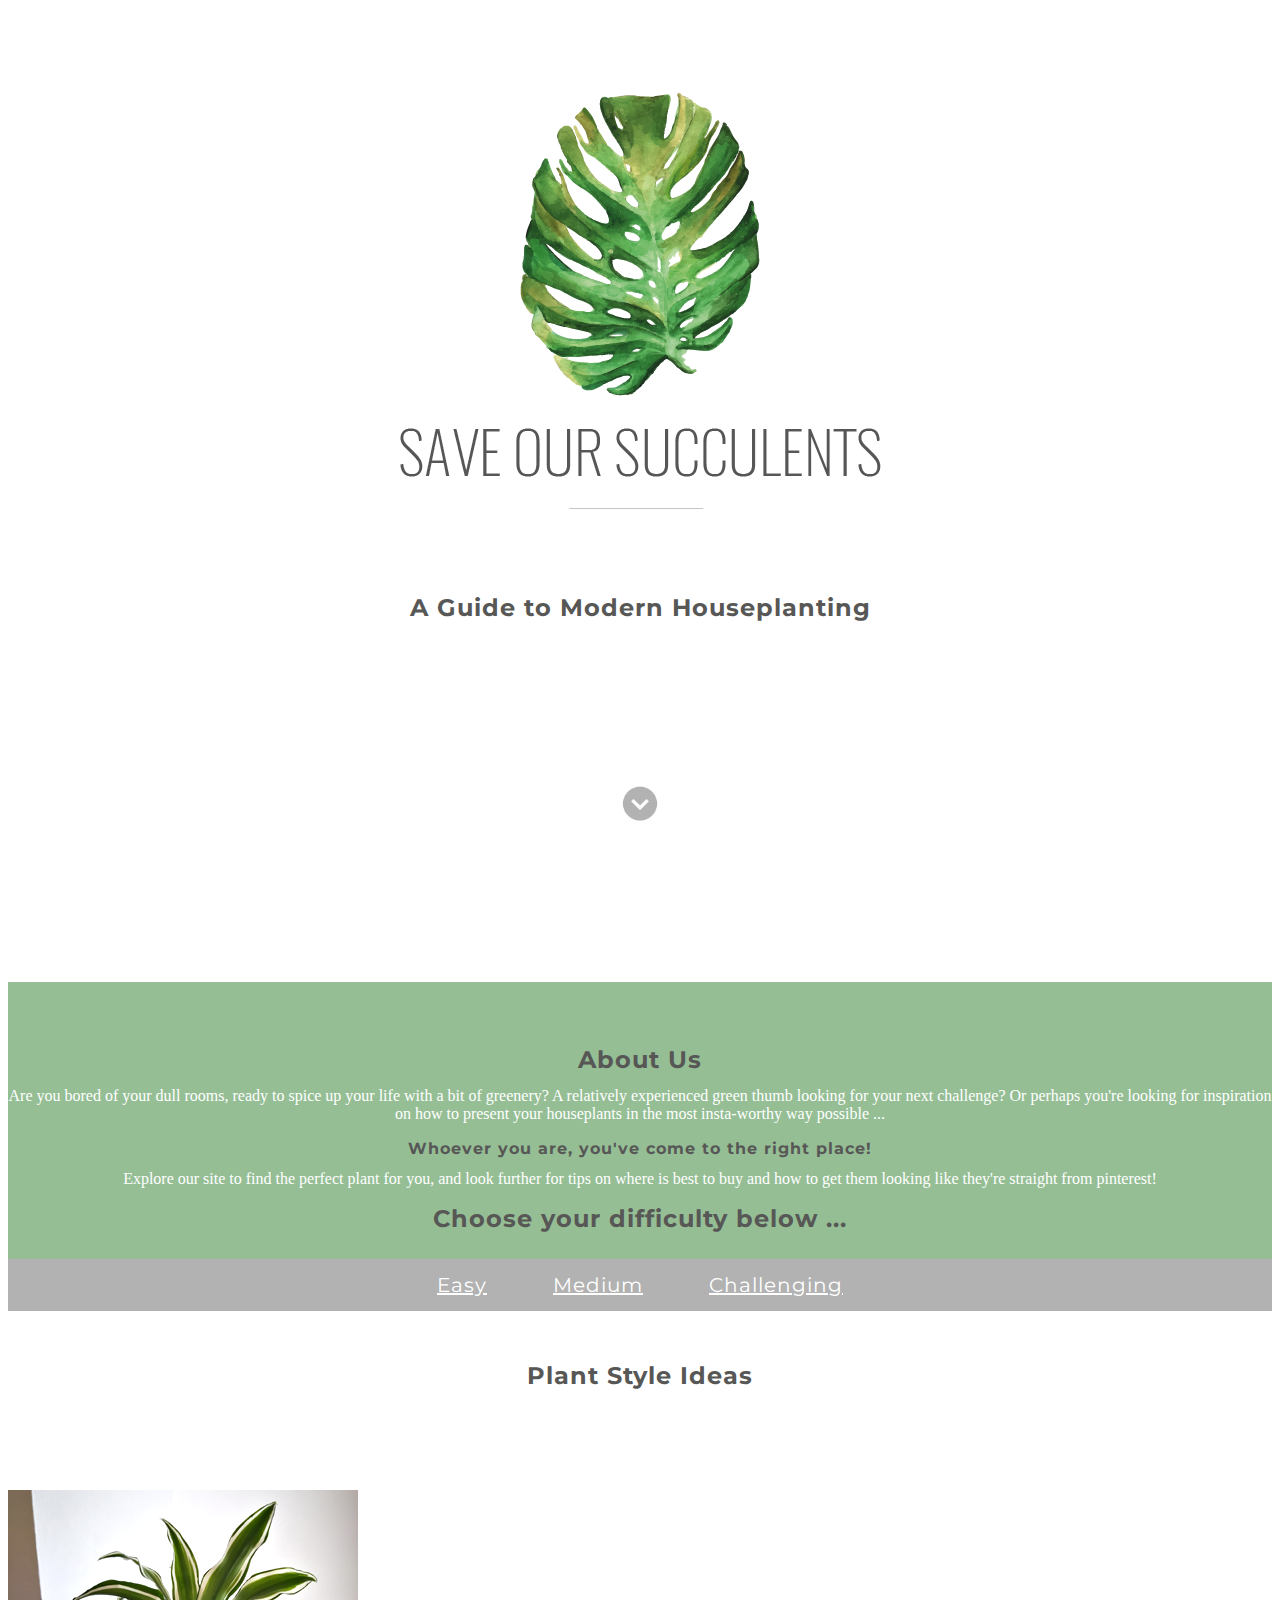
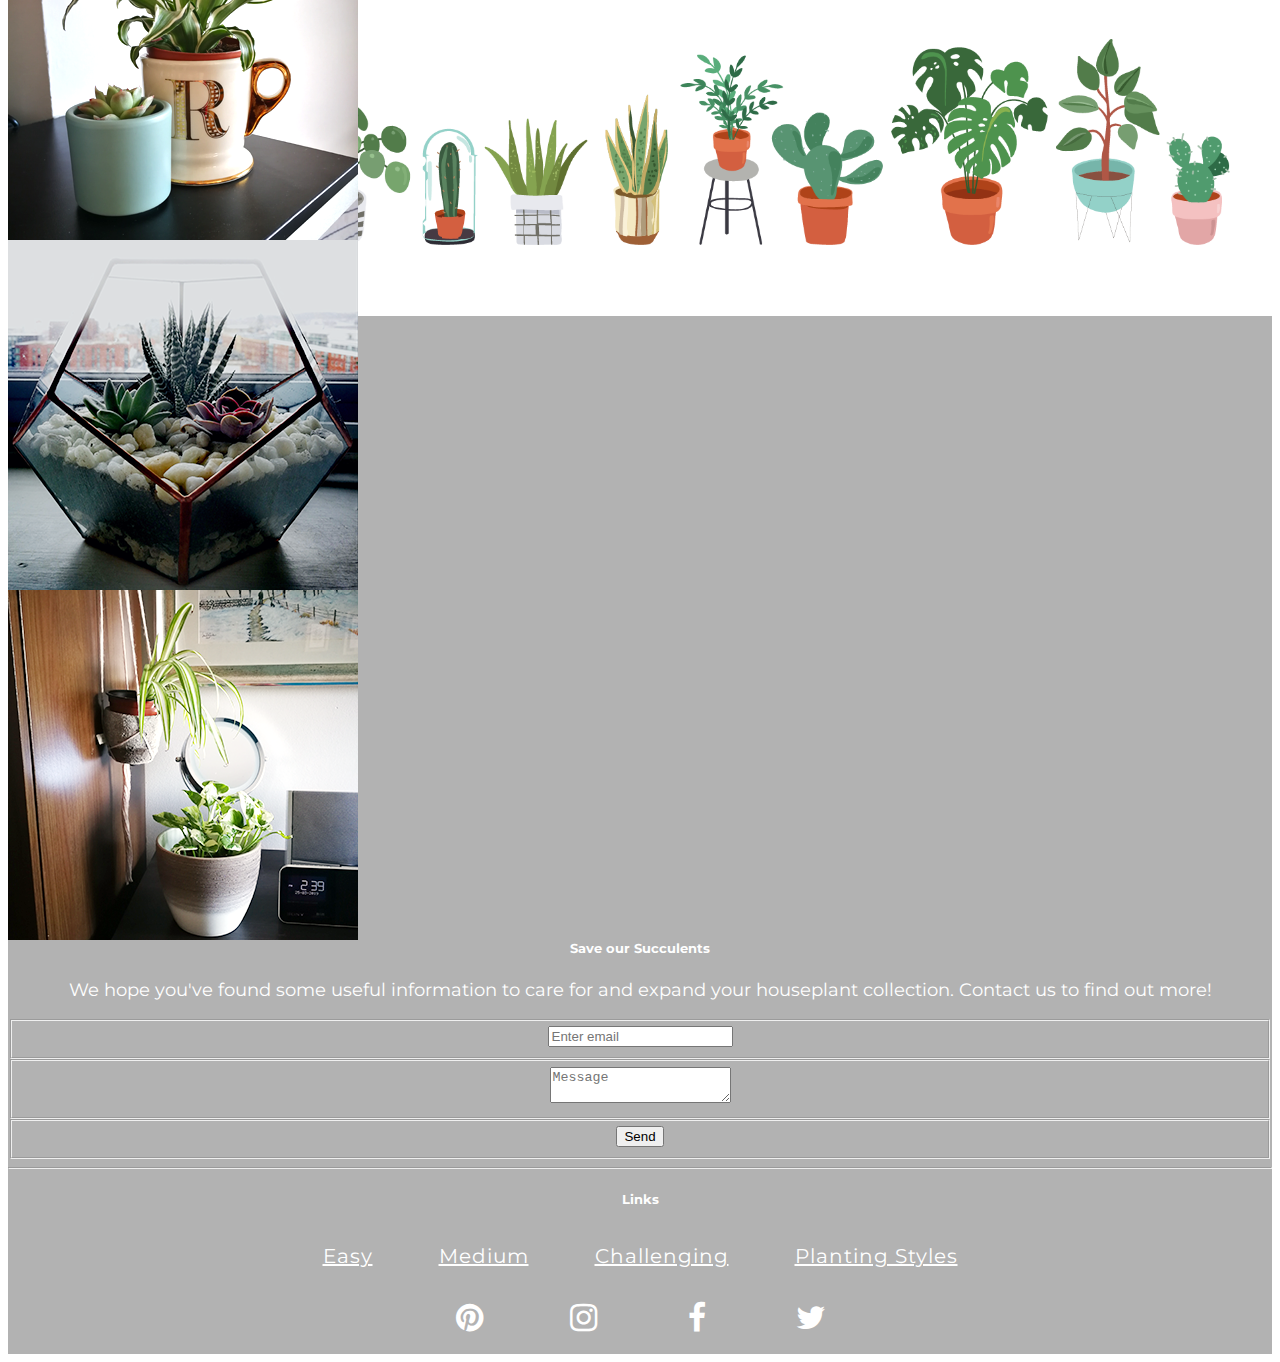
<file: index.html>
<!DOCTYPE html>
<html>

<head>
  <title>Save Our Succulents</title>
  <link rel="stylesheet" href="https://stackpath.bootstrapcdn.com/bootstrap/4.1.3/css/bootstrap.min.css" integrity="sha384-MCw98/SFnGE8fJT3GXwEOngsV7Zt27NXFoaoApmYm81iuXoPkFOJwJ8ERdknLPMO" crossorigin="anonymous">
  <link rel="stylesheet" type="text/css" href="css/styles.css" />
  <link rel="stylesheet" href="https://cdnjs.cloudflare.com/ajax/libs/font-awesome/4.7.0/css/font-awesome.min.css">
  <link href="https://fonts.googleapis.com/css?family=Montserrat" rel="stylesheet">

  <!-- Adding source for jQuery -->
  <script src="http://code.jquery.com/jquery-3.3.1.min.js" integrity="sha256-FgpCb/KJQlLNfOu91ta32o/NMZxltwRo8QtmkMRdAu8=" crossorigin="anonymous"></script>

</head>

<body>
  <div id="intro">
    <img class="logo" src="img/SoS.png" />
  </div>
  <div class="subheading">
    <h2>A Guide to Modern Houseplanting</h2>
  </div>
  <div id="buttonregion">
    <a class="nav-link" href="#about"><img class="button" src="img/BUTTON.png"></a>
  </div>
  <div id="aboutsection">
    <div class="container" id="about">
      <h2>About Us</h2>
      <p>Are you bored of your dull rooms, ready to spice up your life with a bit of greenery? A relatively experienced green thumb looking for your next challenge? Or perhaps you're looking for inspiration on how to present your houseplants in the
        most insta-worthy way possible ... </p>
      <h4>Whoever you are, you've come to the right place!</h4>
      <p>Explore our site to find the perfect plant for you, and look further for tips on where is best to buy and how to get them looking like they're straight from pinterest!</p>
      <h2>Choose your difficulty below ... </h2>
    </div>
  </div>
  <div>
    <ul id="nav" class="nav justify-content-center">
      <li class="nav-item">
        <a class="nav-link active" href="easy.html">Easy</a>
      </li>
      <li class="nav-item">
        <a class="nav-link" href="medium.html">Medium</a>
      </li>
      <li class="nav-item">
        <a class="nav-link" href="difficult.html">Challenging</a>
      </li>
    </ul>
  </div>



  <div id="stylesideas" class="container">
    <div class="row" id="plantstyles">
      <h2>Plant Style Ideas</h2>
    </div>
    <div class="row" id="stylespara">
      <p>Fun ways to show off your houseplant collection!</p>
    </div>
    <div class="row">
      <div class="col-4">
        <div class="hovereffect">
          <img src="img/plants1.png">
          <div class="middle">
            <div class="text">
              <h6>Re-purpose items from your cupboard</h6>
              <p>Who said plants needed to be in a pot? Certainly not us! Get that cute clutter vibe by popping your houseplant into a patterned mug, pot or bowl to display.</p>
            </div>
          </div>
        </div>
      </div>
      <div class="col-4">
        <div class="hovereffect">
          <img src="img/terrarium.png">
          <div class="middle">
            <div class="text">
              <h6>A terrarium may appeal to the angular fans amongst you</h6>
              <p>These stylish contraptions may be a little more effort, but look very clean cut and futuristic. Certain to be a talking point for your visitors</p>
            </div>
          </div>
        </div>
      </div>
      <div class="col-4">
        <div class="hovereffect">
          <img src="img/plants2.png">
          <div class="middle">
            <div class="text">
              <h6>Get creative by adding different levels</h6>
              <p>You place on your plants onto a surface? Dull. Spice things up by hanging your potted friends from a shelf or ledge. Having plants at different levels is a simply way to make them more exciting!</p>
            </div>
          </div>
        </div>
      </div>
    </div>
  </div>

  <div class="jumbotron">
    <div class="container">
    </div>
  </div>

  <footer class="page-footer font-small pt-4">

    <!-- Footer Links -->
    <div class="container-fluid text-center text-md-left">

      <!-- Grid row -->
      <div class="row">

        <!-- Grid column -->
        <div class="col-md-6 mt-md-0 mt-3">

          <!-- Content -->
          <h5 class="text-uppercase">Save our Succulents</h5>
          <p id="footerpara">We hope you've found some useful information to care for and expand your houseplant collection.  Contact us to find out more!</p>
          <form>
            <fieldset class="form-group">
              <input type="email" class="form-control" id="exampleInputEmail1" placeholder="Enter email">
            </fieldset>
            <fieldset class="form-group">
              <textarea class="form-control" id="exampleMessage" placeholder="Message"></textarea>
            </fieldset>
            <fieldset class="form-group text-xs-right">
              <button type="button" class="btn btn-secondary-outline btn-lg">Send</button>
            </fieldset>
          </form>
        </div>
        <!-- Grid column -->

        <hr class="clearfix w-100 d-md-none pb-3">

        <!-- Grid column -->
        <div class="col-md-3 mb-md-0 mb-3">

          <!-- Links -->
          <h5 class="text-uppercase">Links</h5>

          <ul class="list-unstyled">
            <li>
              <a class="foot-link" href="easy.html">Easy</a>
            </li>
            <li>
              <a class="foot-link" href="medium.html">Medium</a>
            </li>
            <li>
              <a class="foot-link" href="difficult.html">Challenging</a>
            </li>
            <li>
              <a class="foot-link" href="#stylesideas">Planting Styles</a>
            </li>
          </ul>

          <a href="https://www.pinterest.co.uk/" class="fa fa-pinterest fa-2x"></a>
          <a href="https://www.instagram.com/?hl=en" class="fa fa-instagram fa-2x"></a>
          <a href="https://www.facebook.com" class="fa fa-facebook fa-2x"></a>
          <a href="https://twitter.com/?lang=en-gb" class="fa fa-twitter fa-2x"></a>

        </div>
        <!-- Grid column -->



      </div>
      <!-- Grid column -->

    </div>
    <!-- Grid row -->

    </div>
    <!-- Footer Links -->


  </footer>
  <!-- Footer -->

  <script src="https://code.jquery.com/jquery-3.3.1.slim.min.js" integrity="sha384-q8i/X+965DzO0rT7abK41JStQIAqVgRVzpbzo5smXKp4YfRvH+8abtTE1Pi6jizo" crossorigin="anonymous"></script>
  <script src="https://cdnjs.cloudflare.com/ajax/libs/popper.js/1.14.3/umd/popper.min.js" integrity="sha384-ZMP7rVo3mIykV+2+9J3UJ46jBk0WLaUAdn689aCwoqbBJiSnjAK/l8WvCWPIPm49" crossorigin="anonymous"></script>
  <script src="https://stackpath.bootstrapcdn.com/bootstrap/4.1.3/js/bootstrap.min.js" integrity="sha384-ChfqqxuZUCnJSK3+MXmPNIyE6ZbWh2IMqE241rYiqJxyMiZ6OW/JmZQ5stwEULTy" crossorigin="anonymous"></script>
</body>

</html>
</file>
<file: css/styles.css>
body {
  text-align: center;
}

#intro {
  width: 100%;
  height: 65vh;
  background-color:#FFFFFF;
  display: flex;
  margin: 0 auto;
}
.logo {
  align-self: center;
  margin: 0 auto;
}
#subheading {
  display: flex;
  height: 20vh;
  width: 100%;
}
h2 {
  margin: 0 auto;
  text-align: center;
  font-family: 'Montserrat', sans-serif;
  letter-spacing: 1px;
  color: #575756;
}
#buttonregion {
  width: 100%;
  height: 40vh;
  align-self: center;
  justify-content: center;
}
.button {
  align-self: center;
  width: 8%;
  max-height: auto;
  padding-top: 5%;
}
.nav {
  text-align: center;
}
ul {
  list-style-type: none;
  margin: 0;
  padding: 0;
  overflow: hidden;
  background-color: #B2B2B2;
  color: #FFFFFF;
  font-family: 'Montserrat', sans-serif;
  font-size: 20px;
  letter-spacing: 1px;
}

li {
  padding: 14px 30px;
  display: inline-block;
}
.nav-link {
  color: #FFFFFF;
  padding: 0;
  display: flex;
  justify-content: center;
}
.jumbotron{
	background-image: url('../img/border.png');
	background-size: cover;
	background-repeat: no-repeat;
  padding-top: 20%;
  padding-bottom: 8%;
  margin: 0 auto;
  border: none;
}

#about {
  align-self: center;
  padding-bottom: 2%;

}


p {
  color: white;
  margin-top: 1%;
}
#about {
  padding-top: 5%;
}

#plantstyles {
  padding-top: 50px;
  padding-bottom: 50px;
}

#stylesideas {
  border: none;
  padding-bottom: 50px;
}

.hovereffect {
  width: 100%;
  height: 100%;
  float: left;
  overflow: hidden;
  position: relative;
  text-align: center;
  cursor: default;
}

.hovereffect .overlay {
  position: absolute;
  overflow: hidden;
  width: 80%;
  height: 80%;
  left: 10%;
  top: 10%;
  border-bottom: 1px solid #FFF;
  border-top: 1px solid #FFF;
  -webkit-transition: opacity 0.35s, -webkit-transform 0.35s;
  transition: opacity 0.35s, transform 0.35s;
  -webkit-transform: scale(0,1);
  -ms-transform: scale(0,1);
  transform: scale(0,1);
}

.hovereffect:hover .overlay {
  opacity: 1;
  filter: alpha(opacity=100);
  -webkit-transform: scale(1);
  -ms-transform: scale(1);
  transform: scale(1);
}

.hovereffect img {
  display: block;
  position: relative;
  -webkit-transition: all 0.35s;
  transition: all 0.35s;
}

.hovereffect:hover img {
  filter: url('data:image/svg+xml;charset=utf-8,<svg xmlns="http://www.w3.org/2000/svg"><filter id="filter"><feComponentTransfer color-interpolation-filters="sRGB"><feFuncR type="linear" slope="0.6" /><feFuncG type="linear" slope="0.6" /><feFuncB type="linear" slope="0.6" /></feComponentTransfer></filter></svg>#filter');
  filter: brightness(0.6);
  -webkit-filter: brightness(0.6);
}

.hovereffect h2 {
  text-transform: uppercase;
  text-align: center;
  position: relative;
  font-size: 20px;
  background-color: transparent;
  color: #FFF;
  padding: 1em 0;
  opacity: 0;
  filter: alpha(opacity=0);
  -webkit-transition: opacity 0.35s, -webkit-transform 0.35s;
  transition: opacity 0.35s, transform 0.35s;
  -webkit-transform: translate3d(0,-100%,0);
  transform: translate3d(0,-100%,0);
}

.hovereffect a, .hovereffect p {
  color: #FFF;
  padding: 1em 0;
  opacity: 0;
  filter: alpha(opacity=0);
  -webkit-transition: opacity 0.35s, -webkit-transform 0.35s;
  transition: opacity 0.35s, transform 0.35s;
  -webkit-transform: translate3d(0,100%,0);
  transform: translate3d(0,100%,0);
}

.hovereffect:hover a, .hovereffect:hover p, .hovereffect:hover h2 {
  opacity: 1;
  filter: alpha(opacity=100);
  -webkit-transform: translate3d(0,0,0);
  transform: translate3d(0,0,0);
}

.hovereffect:hover .middle {
  opacity: 1;
}

.middle {
  transition: .5s ease;
  opacity: 0;
  position: absolute;
  top: 50%;
  left: 50%;
  transform: translate(-50%, -50%);
  -ms-transform: translate(-50%, -50%);
  text-align: center;
  width: 100%;
}


.text {
  color: white;
  font-size: 18px;
  padding: 30px 32px;
  font-family: 'Montserrat', sans-serif;
}

.footer {
  width: 100%;
  color: white;
}
.page-footer {
  background-color: #b2b2b2;
  color: white;
  font-family: 'Montserrat', sans-serif;

}
#footerpara {
  color:white;
  font-size: 18px;
  margin-top: 10px;
}

.foot-link {
  color: #FFFFFF;
  padding: 0;
  margin: 0;
}

.foot-link:hover .foot-link {
  color: #636e72;
}
#stylespara {
  justify-content: center;
  margin-bottom: 20px;
}

h4 {
  margin: 0 auto;
  text-align: center;
  font-family: 'Montserrat', sans-serif;
  letter-spacing: 1px;
  color: #575756;
}

#buttonregion{
  display: flex;
  width: 100%;
  height: 40vh;
  }
 .button{
  align-self: center;
  margin: 0 auto;
  width:90px;
  max-height: auto;
}

.fa {
  padding: 20px;
  font-size: 70px;
  width: 70px;
  text-align: center;
  text-decoration: none;
  border-radius: 50%;
  color: white;
}

#aboutsection {
    background-color: rgba(78, 147,78,0.6);
}
</file>
